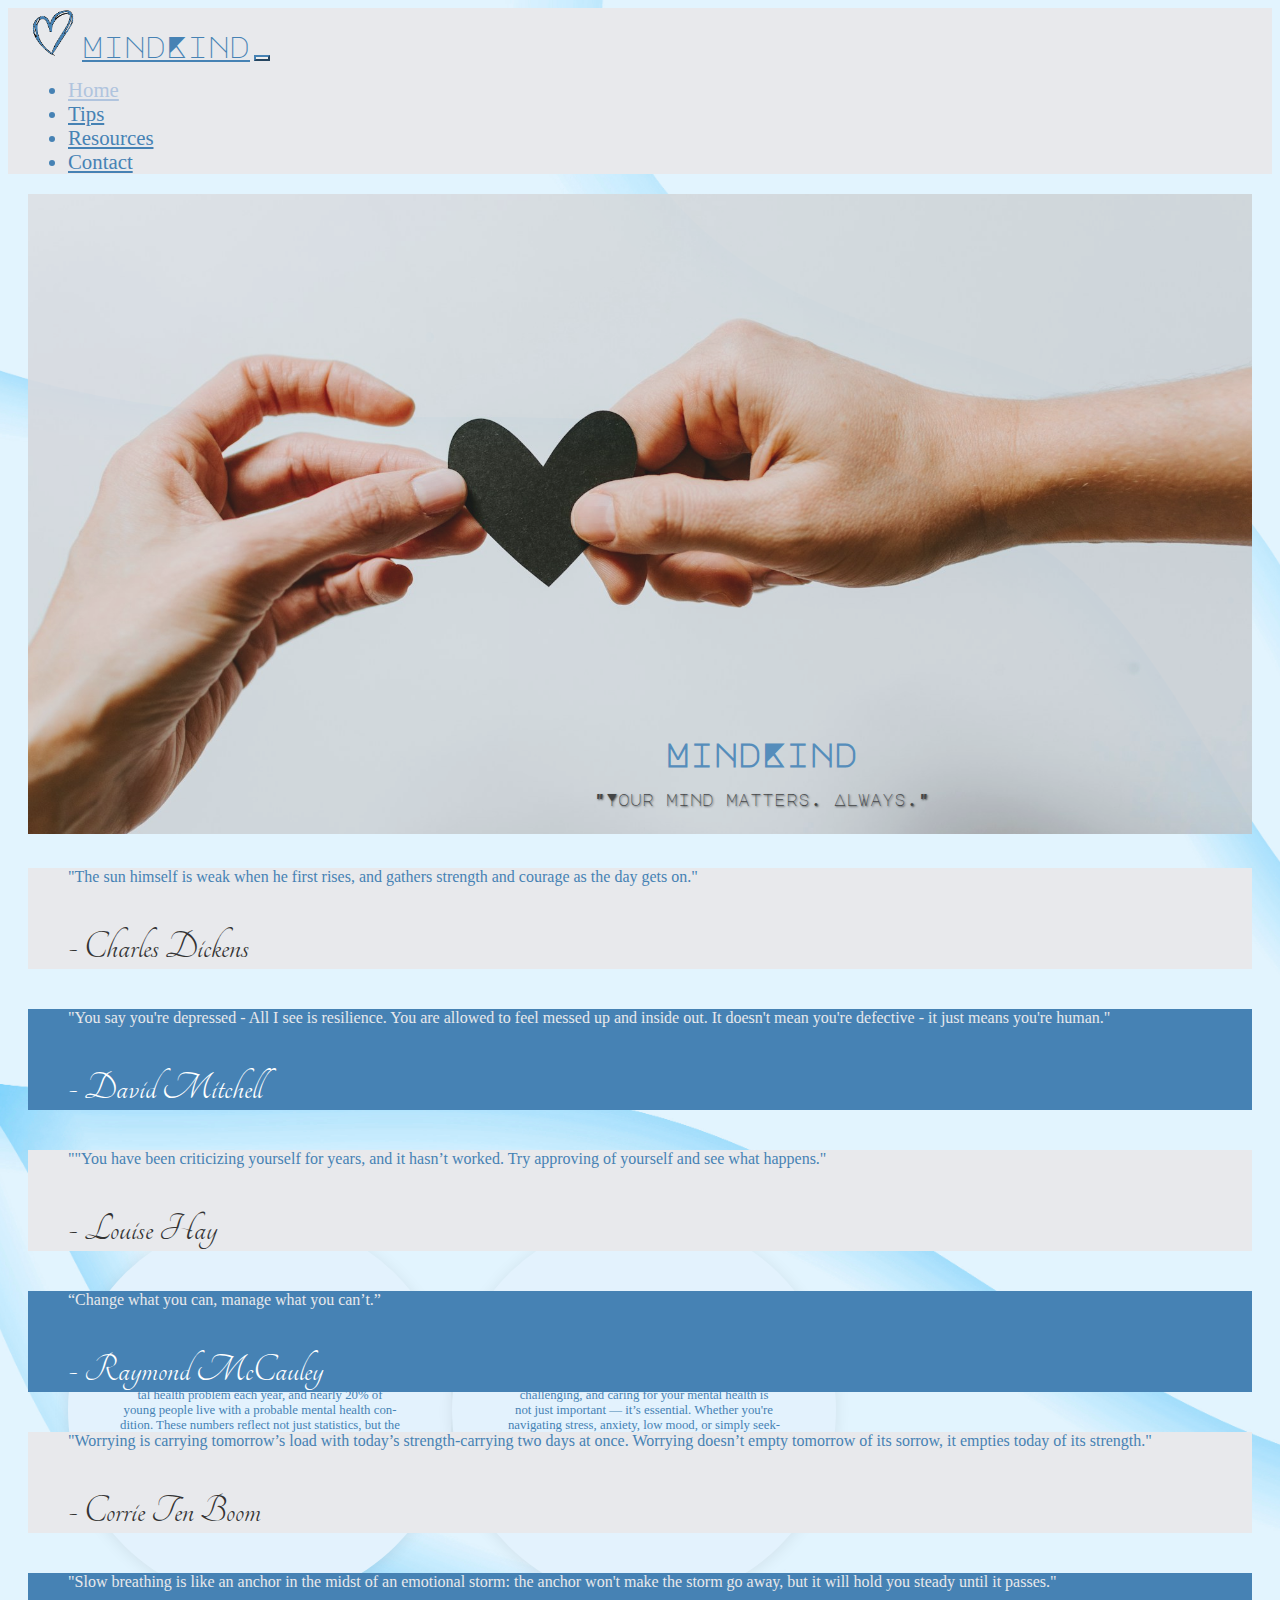
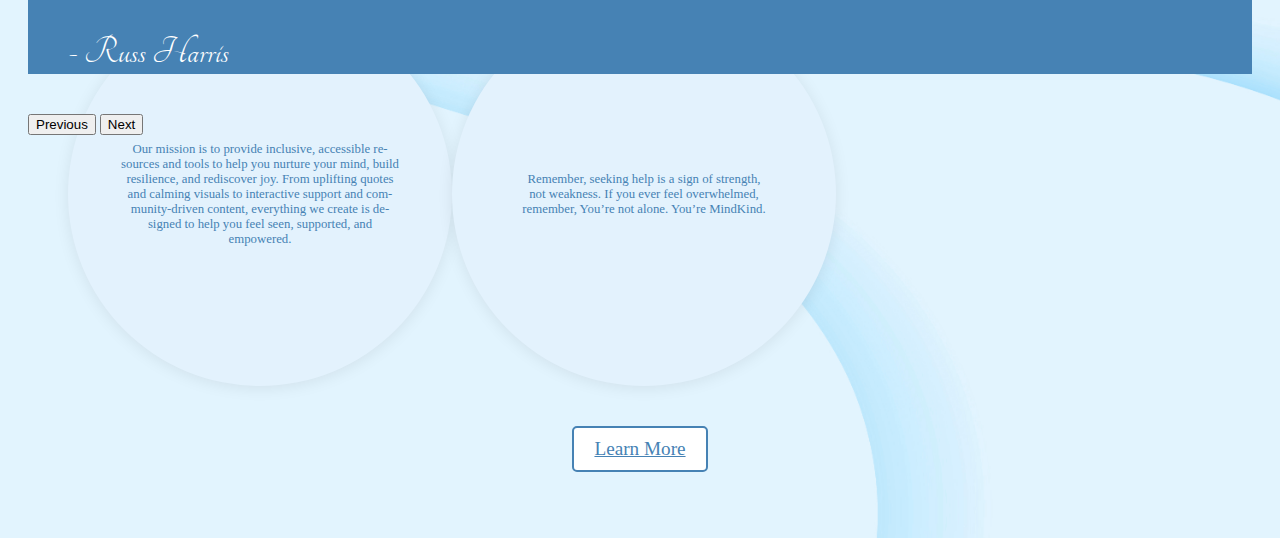
<file: index.html>
<!DOCTYPE html>
<html lang="en">

<head>
    <meta charset="UTF-8">
    <meta name="viewport" content="width=device-width, initial-scale=1.0">
    <meta name="description"
        content="MindKind is a compassionate digital platform created specifically for UK audiences to provide support, clarity, and connection for anyone navigating mental health challenges. Your trusted companion on the journey to mental well-being.">
    <meta name="keywords" content="Mental Health, Well-being, Support, UK, MindKind, Resources, Tips, Contact">
    <meta name="author" content="Richard Duerden">
    <title>MindKind</title>
    <!-- Bootstrap CSS -->
    <link href="https://cdn.jsdelivr.net/npm/bootstrap@5.3.2/dist/css/bootstrap.min.css" rel="stylesheet"
        integrity="sha384-T3c6CoIi6uLrA9TneNEoa7RxnatzjcDSCmG1MXxSR1GAsXEV/Dwwykc2MPK8M2HN" crossorigin="anonymous">

    <!-- Bootstrap Icons -->
    <link rel="stylesheet" href="https://cdn.jsdelivr.net/npm/bootstrap-icons@1.11.0/font/bootstrap-icons.css">

    <link rel="stylesheet" href="assets/styles.css">

    <!-- Favicon -->
    <link rel="apple-touch-icon" sizes="180x180" href="assets/favicon/apple-touch-icon.png">
    <link rel="icon" type="image/png" sizes="32x32" href="assets/favicon/android-chrome-512x512.png">
    <link rel="icon" type="image/png" sizes="16x16" href="/assets/favicon/android-chrome-512x512.png">
    <link rel="manifest" href="/site.webmanifest">

    <link rel="stylesheet" href="https://cdnjs.cloudflare.com/ajax/libs/font-awesome/6.4.0/css/all.min.css">

</head>



<body>
    <!-- Responsive Navbar -->
    <nav class="navbar navbar-expand-lg">
        <div class="container">
            <!-- Brand/Logo -->
            <img src="assets/images/Logo.png" alt="MindKind Logo" width="50" height="50">
            <a class="navbar-brand" href="index.html">MindKind</a>


            <!-- Mobile Toggle Button -->
            <button class="navbar-toggler" type="button" data-bs-toggle="collapse" data-bs-target="#navbarNav"
                aria-controls="navbarNav" aria-expanded="false" aria-label="Toggle navigation">
                <span class="navbar-toggler-icon"></span>
            </button>

            <!-- Navigation Links -->
            <div class="collapse navbar-collapse" id="navbarNav">
                <ul class="navbar-nav ms-auto">
                    <li class="nav-item">
                        <a class="nav-link active" aria-current="page" href="index.html">Home</a>
                    </li>
                    <li class="nav-item">
                        <a class="nav-link" href="about.html">Tips</a>
                    </li>
                    <li class="nav-item">
                        <a class="nav-link" href="resources.html">Resources</a>
                    </li>
                    <li class="nav-item">
                        <a class="nav-link" href="contact.html">Contact</a>
                    </li>
                </ul>
            </div>
        </div>
    </nav>

    <!-- Main Content Area -->
    <!-- Hero Image Section -->
    <section class="hero-image">
        <div class="hero-text">
            <h1 class="display-4">
                MindKind
            </h1>
            <p class="lead">"Your mind matters. Always."</p>
        </div>
    </section>
    <br>
    <div class="quote-container">
        <div id="quote-section" class="carousel slide" data-bs-ride="carousel">
            <div class="carousel-inner">
                <div class="carousel-item active bg-charles">
                    <blockquote class="blockquote text-center">
                        <p class="c-w">"The sun himself is weak when he first rises, and gathers strength and courage as
                            the day gets on."</p>
                        <p class="quote-sign">- Charles Dickens</p>
                    </blockquote>
                </div>
                <div class="carousel-item bg-mitchell">
                    <blockquote class="blockquote text-center">
                        <p class="c-b">"You say you're depressed - All I see is resilience. You are allowed to
                            feel
                            messed up and inside out. It doesn't mean you're defective - it just means you're
                            human."
                        </p>
                        <p class="quote-sign-2">- David Mitchell</p>
                    </blockquote>
                </div>
                <div class="carousel-item bg-charles">
                    <blockquote class="blockquote text-center">
                        <p class="c-w">""You have been criticizing yourself for years, and it hasn’t worked. Try
                            approving of yourself and see what happens."</p>
                        <p class="quote-sign">- Louise Hay</p>
                    </blockquote>
                </div>
                <div class="carousel-item bg-mitchell">
                    <blockquote class="blockquote text-center">
                        <p class="c-b">“Change what you can, manage what you can’t.”
                        </p>
                        <p class="quote-sign-2">- Raymond McCauley</p>
                    </blockquote>
                </div>
                <div class="carousel-item bg-charles">
                    <blockquote class="blockquote text-center">
                        <p class="c-w">"Worrying is carrying tomorrow’s load with today’s strength-carrying two
                            days at
                            once. Worrying doesn’t empty tomorrow of its sorrow, it empties today of its
                            strength."</p>
                        <p class="quote-sign">- Corrie Ten Boom</p>
                    </blockquote>
                </div>
                <div class="carousel-item bg-mitchell">
                    <blockquote class="blockquote text-center">
                        <p class="c-b">"Slow breathing is like an anchor in the midst of an emotional storm: the
                            anchor
                            won't make the storm go away, but it will hold you steady until it passes."
                        </p>
                        <p class="quote-sign-2">- Russ Harris</p>
                    </blockquote>
                </div>
            </div>
            <button class="carousel-control-prev" type="button" data-bs-target="#quote-section" data-bs-slide="prev">
                <span class="carousel-control-prev-icon" aria-hidden="true"></span>
                <span class="visually-hidden">Previous</span>
            </button>
            <button class="carousel-control-next" type="button" data-bs-target="#quote-section" data-bs-slide="next">
                <span class="carousel-control-next-icon" aria-hidden="true"></span>
                <span class="visually-hidden">Next</span>
            </button>
        </div>
    </div>
    <main class="welcome-section">
        <section id="home">
            <div class="container d-flex flex-column align-items-center justify-content-center py-4">
                <div class="row w-100 justify-content-center g-4">
                    <div class="col-12 col-md-6 d-flex justify-content-center">
                        <div class="circle-paragraph">
                            <p class="home-body">
                                Your trusted companion on the journey to mental well-being.
                                In the UK, 1 in 4 adults experience a mental health problem each year, and nearly 20% of
                                young people live with a probable mental health condition. These numbers reflect not
                                just
                                statistics, but the everyday reality of millions — and the urgent need for compassion,
                                connection, and
                                support.
                            </p>
                        </div>
                    </div>
                    <div class="col-12 col-md-6 d-flex justify-content-center">
                        <div class="circle-paragraph">
                            <p class="home-body">
                                At MindKind, we understand that life can be challenging, and caring for your mental
                                health is not just important — it’s essential. Whether you're navigating stress,
                                anxiety, low
                                mood, or simply seeking space to breathe, we're here to walk beside you.
                            </p>
                        </div>
                    </div>
                    <div class="col-12 col-md-6 d-flex justify-content-center">
                        <div class="circle-paragraph">
                            <p class="home-body">
                                Our mission is to provide inclusive, accessible resources and tools to help you nurture
                                your mind, build resilience, and rediscover joy. From uplifting quotes and calming
                                visuals to
                                interactive support and community-driven content, everything we create is designed to
                                help you feel seen,
                                supported, and empowered.
                            </p>
                        </div>
                    </div>
                    <div class="col-12 col-md-6 d-flex justify-content-center">
                        <div class="circle-paragraph">
                            <p class="home-body">
                                Remember, seeking help is a sign of strength, not weakness. If you ever feel
                                overwhelmed, remember, You’re not alone. You’re MindKind.
                            </p>
                        </div>
                    </div>
                </div>
            </div>
            </div>
            </div>
            </div>
        </section>


        <section class="btn-center">
            <a href="about.html" class="btn btn-outline-info" id="enter">Learn More</a>
        </section>
    </main>

    <br>




    <!-- Bootstrap JavaScript Bundle -->
    <script src="https://cdn.jsdelivr.net/npm/bootstrap@5.3.2/dist/js/bootstrap.bundle.min.js"
        integrity="sha384-C6RzsynM9kWDrMNeT87bh95OGNyZPhcTNXj1NW7RuBCsyN/o0jlpcV8Qyq46cDfL"
        crossorigin="anonymous"></script>
</body>

</html>
</file>
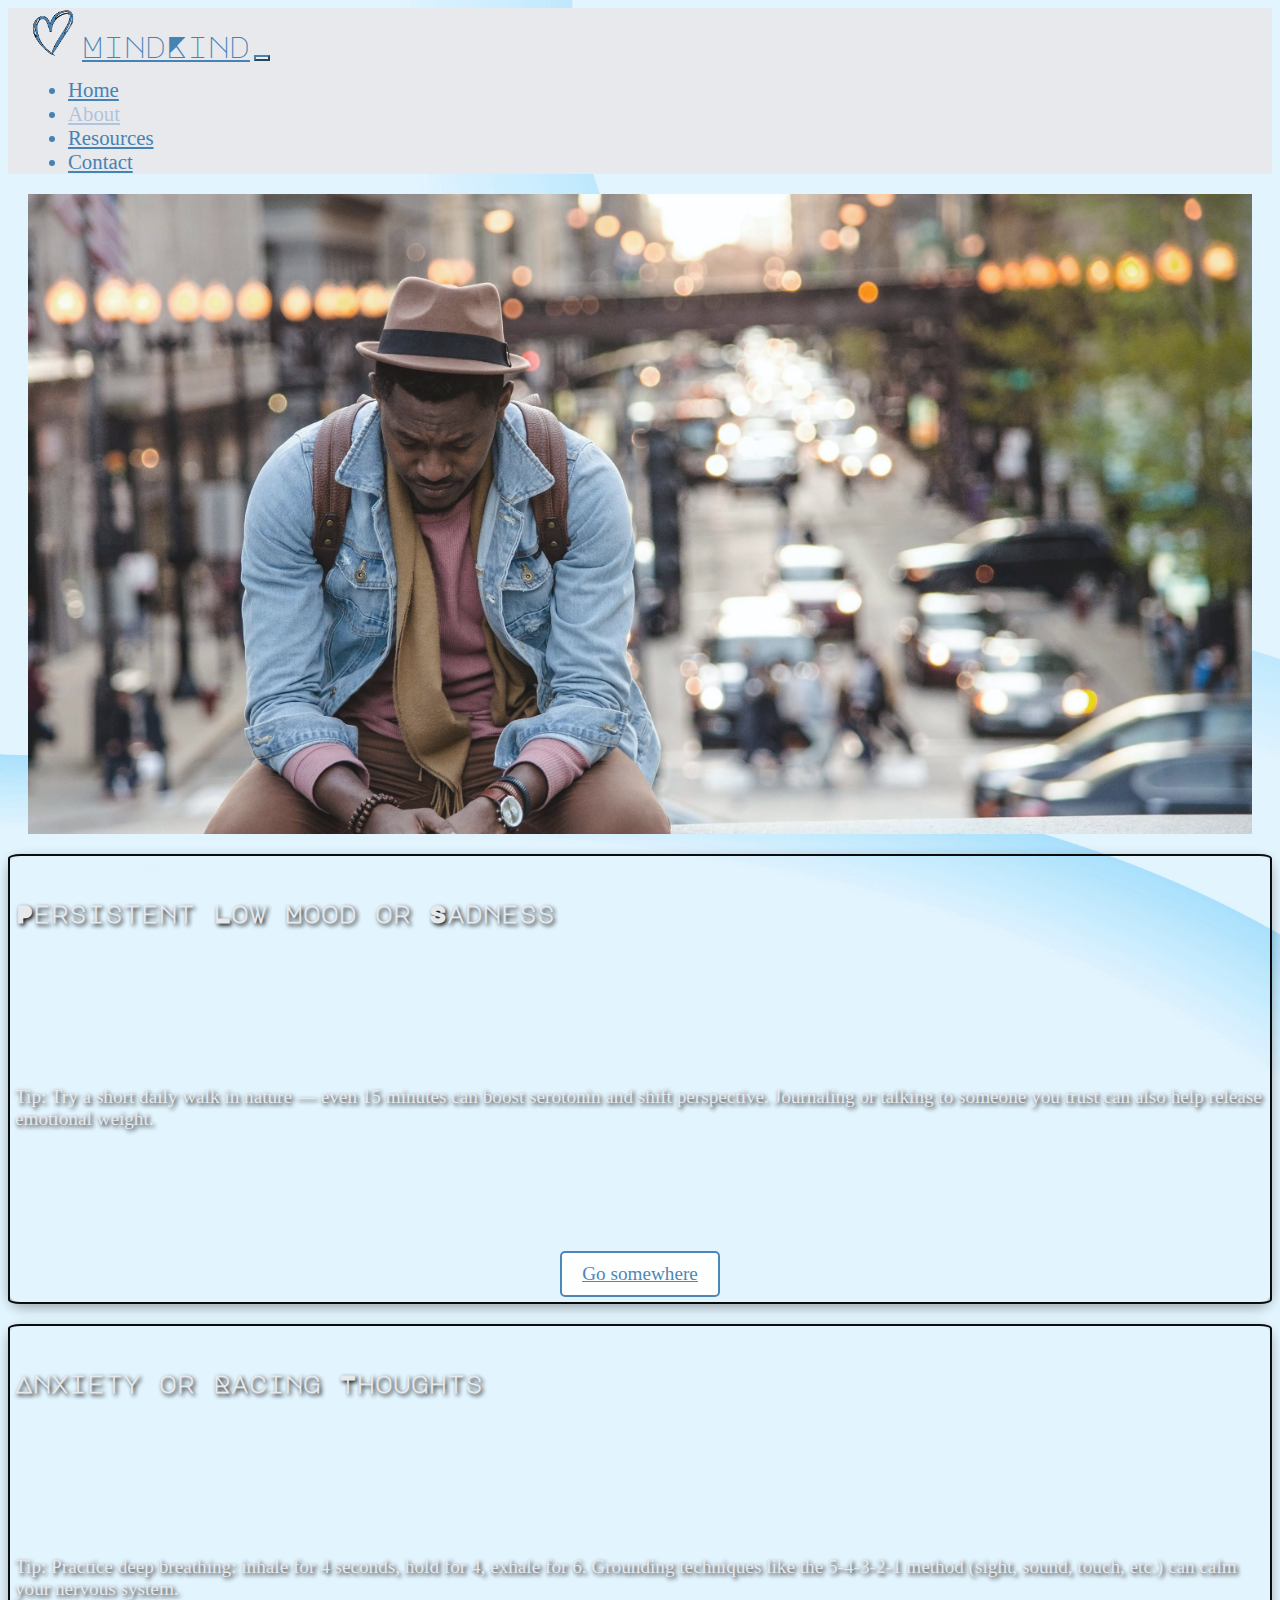
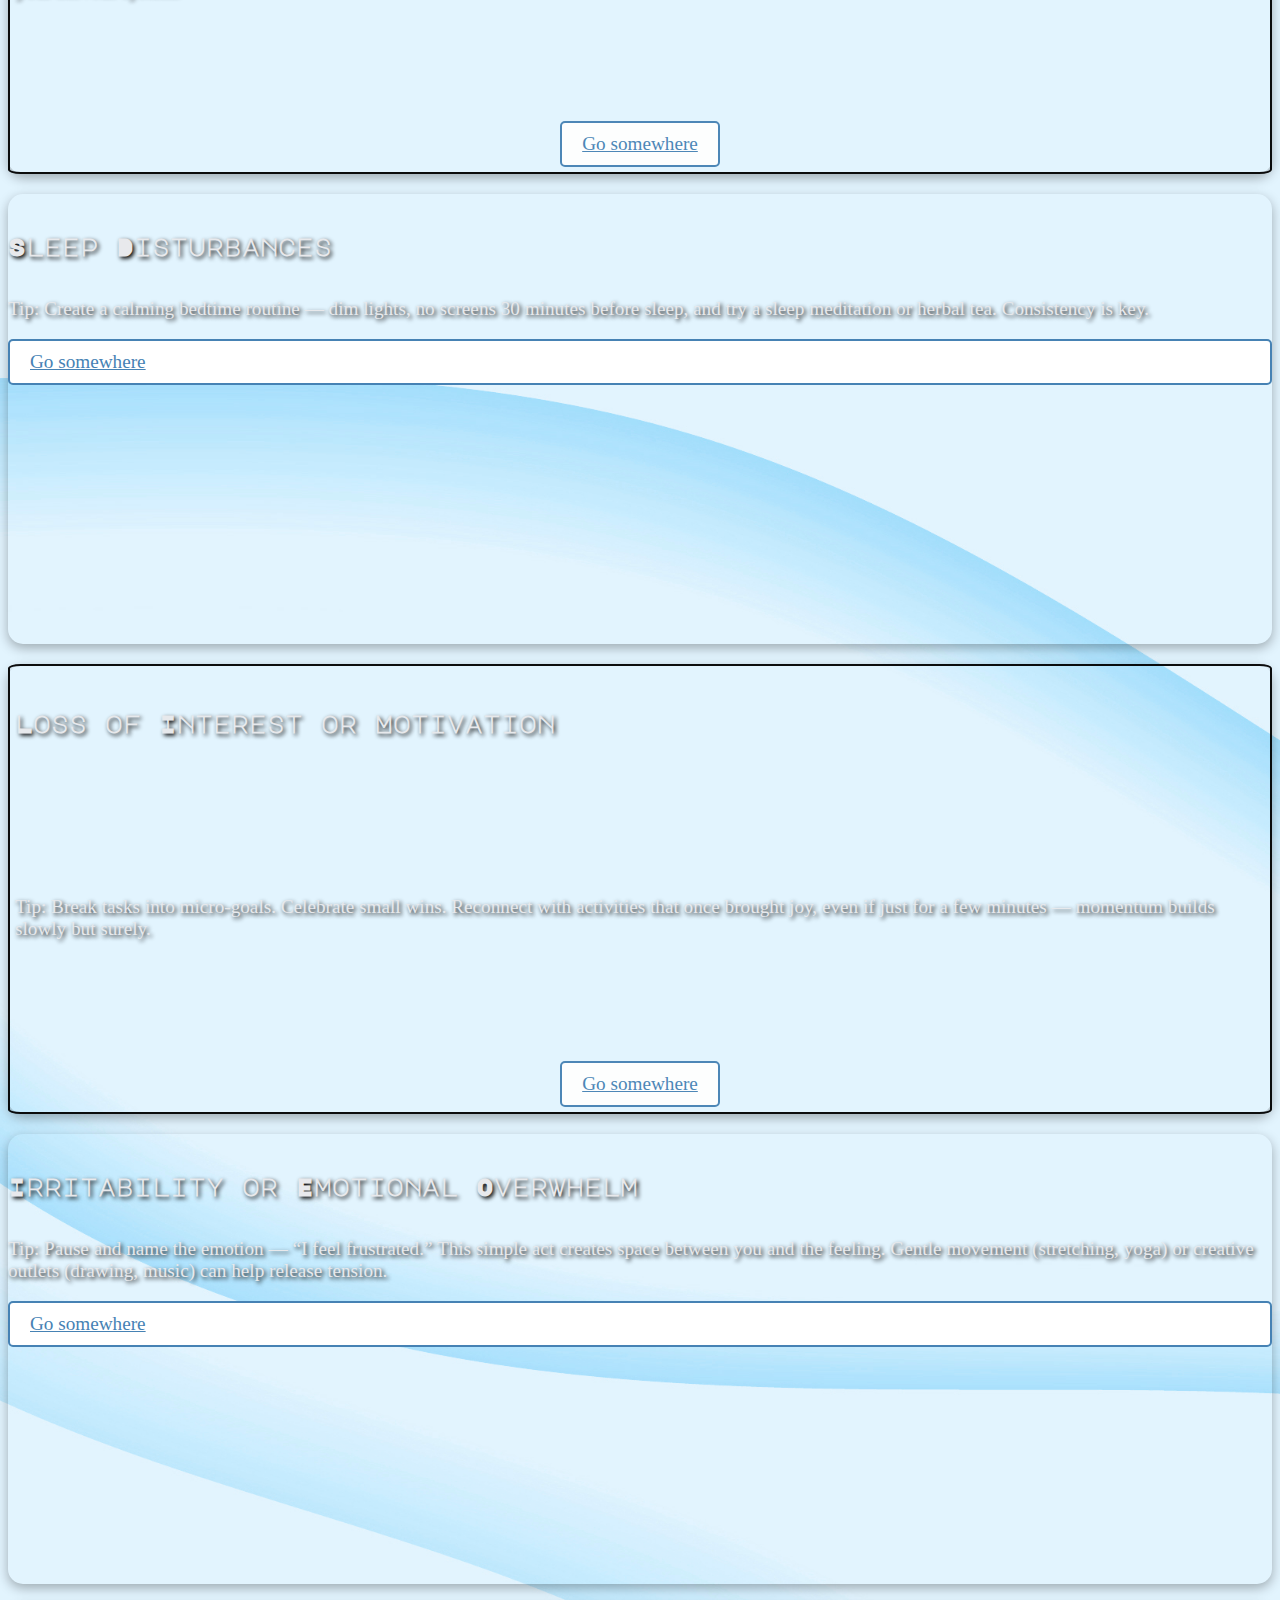
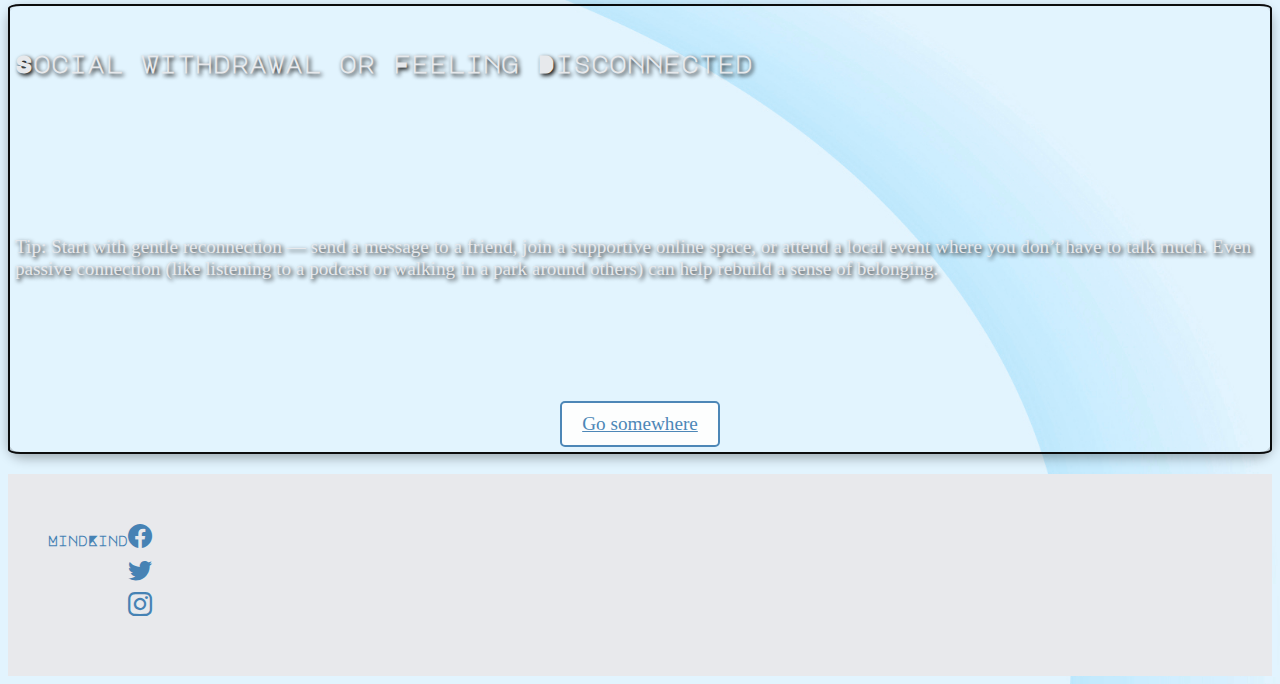
<file: about.html>
<!DOCTYPE html>
<html lang="en">

<head>
    <meta charset="UTF-8">
    <meta name="viewport" content="width=device-width, initial-scale=1.0">
    <title>MindKind</title>
    <!-- Bootstrap CSS -->
    <link href="https://cdn.jsdelivr.net/npm/bootstrap@5.3.2/dist/css/bootstrap.min.css" rel="stylesheet"
        integrity="sha384-T3c6CoIi6uLrA9TneNEoa7RxnatzjcDSCmG1MXxSR1GAsXEV/Dwwykc2MPK8M2HN" crossorigin="anonymous">

    <!-- Bootstrap Icons -->
    <link rel="stylesheet" href="https://cdn.jsdelivr.net/npm/bootstrap-icons@1.11.0/font/bootstrap-icons.css">

    <link rel="stylesheet" href="assets/styles.css">

    <!-- Favicon -->
    <link rel="apple-touch-icon" sizes="180x180" href="assets/favicon/apple-touch-icon.png">
    <link rel="icon" type="image/png" sizes="32x32" href="assets/favicon/android-chrome-512x512.png">
    <link rel="icon" type="image/png" sizes="16x16" href="/assets/favicon/android-chrome-512x512.png">
    <link rel="manifest" href="/site.webmanifest">

</head>



<body>
    <!-- Responsive Navbar -->
    <nav class="navbar navbar-expand-lg">
        <div class="container">
            <!-- Brand/Logo -->
            <img src="assets/images/Logo.png" alt="MindKind Logo" width="50" height="50">
            <a class="navbar-brand" href="index.html" alt="MindKind Logo" alt="MindKind Logo">MindKind</a>
            </a>

            <!-- Mobile Toggle Button -->
            <button class="navbar-toggler" type="button" data-bs-toggle="collapse" data-bs-target="#navbarNav"
                aria-controls="navbarNav" aria-expanded="false" aria-label="Toggle navigation">
                <span class="navbar-toggler-icon"></span>
            </button>

            <!-- Navigation Links -->
            <div class="collapse navbar-collapse" id="navbarNav">
                <ul class="navbar-nav ms-auto">
                    <li class="nav-item">
                        <a class="nav-link" href="index.html">Home</a>
                    </li>
                    <li class="nav-item">
                        <a class="nav-link  active" aria-current="page" href="about.html">About</a>
                    </li>
                    <li class="nav-item">
                        <a class="nav-link" href="resources.html">Resources</a>
                    </li>
                    <li class="nav-item">
                        <a class="nav-link" href="#">Contact</a>
                    </li>
                </ul>
            </div>
        </div>
    </nav>

    <!-- Main Content Area -->
    <!-- Hero Image Section -->
    <section class="hero-about">



    </section>

    <main>

        <section>
            <div class="row1">
                <div class="col-lg-6 col-md-6 col-sm-12 mb-3 mb-sm-0">
                    <div class="card-sad">
                        <div class="card-body">
                            <h5 class="card-title">Persistent Low Mood or Sadness</h5>
                            <p class="card-text">Tip: Try a short daily walk in nature — even 15 minutes can boost
                                serotonin and shift perspective. Journaling or talking to someone you trust can also
                                help release emotional weight.
                            </p>
                            <a href="#" class="btn btn-primary" id="enter">Go somewhere</a>
                        </div>
                    </div>
                </div>
                <div class="col-lg-6 col-md-6 col-sm-12">
                    <div class="card-anxiety">
                        <div class="card-body">
                            <h5 class="card-title">Anxiety or Racing Thoughts</h5>
                            <p class="card-text">Tip: Practice deep breathing: inhale for 4 seconds, hold for 4, exhale
                                for 6. Grounding techniques like the 5-4-3-2-1 method (sight, sound, touch, etc.) can
                                calm your nervous system.
                            </p>
                            <a href="resources.html" class="btn btn-primary" id="enter">Go somewhere</a>
                        </div>
                    </div>
                </div>
            </div>
            <div class="row2">
                <div class="col-lg-6 col-md-6 col-sm-12 mb-3 mb-sm-0">
                    <div class="card-sad">
                        <div class="card-sleep">
                            <h5 class="card-title">Sleep Disturbances</h5>
                            <p class="card-text">Tip: Create a calming bedtime routine — dim lights, no screens 30
                                minutes before sleep, and try a sleep meditation or herbal tea. Consistency is key.
                            </p>
                            <a href="#" class="btn btn-primary" id="enter">Go somewhere</a>
                        </div>
                    </div>
                </div>
                <div class="col-lg-6 col-md-6 col-sm-12">
                    <div class="card-interest">
                        <div class="card-body">
                            <h5 class="card-title">Loss of Interest or Motivation</h5>
                            <p class="card-text">Tip: Break tasks into micro-goals. Celebrate small wins. Reconnect with
                                activities that once brought joy, even if just for a few minutes — momentum builds
                                slowly but surely.
                            </p>
                            <a href="resources.html" class="btn btn-primary" id="enter">Go somewhere</a>
                        </div>
                    </div>
                </div>
            </div>
            <div class="row3">
                <div class="col-lg-6 col-md-6 col-sm-12 mb-3 mb-sm-0">
                    <div class="card-sad">
                        <div class="card-emotional  ">
                            <h5 class="card-title">Irritability or Emotional Overwhelm</h5>
                            <p class="card-text">Tip: Pause and name the emotion — “I feel frustrated.” This simple act
                                creates space between you and the feeling. Gentle movement (stretching, yoga) or
                                creative outlets (drawing, music) can help release tension.
                            </p>
                            <a href="#" class="btn btn-primary" id="enter">Go somewhere</a>
                        </div>
                    </div>
                </div>
                <div class="col-lg-6 col-md-6 col-sm-12">
                    <div class="card-disconnect">
                        <div class="card-body">
                            <h5 class="card-title">Social Withdrawal or Feeling Disconnected</h5>
                            <p class="card-text">Tip: Start with gentle reconnection — send a message to a friend, join
                                a supportive online space, or attend a local event where you don’t have to talk much.
                                Even passive connection (like listening to a podcast or walking in a park around others)
                                can help rebuild a sense of belonging.
                            </p>
                            <a href="resources.html" class="btn btn-primary" id="enter">Go somewhere</a>
                        </div>
                    </div>
                </div>
            </div>

        </section>



    </main>


    <!-- Footer -->
    <footer class="text-center text-lg-start mt-5">
        <div class="container">
            <div class="row">
                <div class="col-lg-12 col-md-12 mb-4 mb-md-0">
                    <h5 class="text-uppercase">MindKind</h5>
                </div>

                <div class="social col-lg-12 col-md-12 mb-4 mb-md-0">
                    <a href="https://www.facebook.com/" target="_blank" class="me-2 text-dark"><i class="bi bi-facebook"
                            style="color: #4682b4;"></i></a>
                    <a href="https://www.twitter.com/" target="_blank" class="me-2 text-dark"><i class="bi bi-twitter"
                            style="color: #4682b4;"></i></a>
                    <a href="https://www.instagram.com/" target="_blank" class="me-2 text-dark"><i
                            class="bi bi-instagram" style="color: #4682b4;"></i></a>
                </div>
            </div>
        </div>

    </footer>

    <!-- Bootstrap JavaScript Bundle -->
    <script src="https://cdn.jsdelivr.net/npm/bootstrap@5.3.2/dist/js/bootstrap.bundle.min.js"
        integrity="sha384-C6RzsynM9kWDrMNeT87bh95OGNyZPhcTNXj1NW7RuBCsyN/o0jlpcV8Qyq46cDfL"
        crossorigin="anonymous"></script>
</body>

</html>
</file>
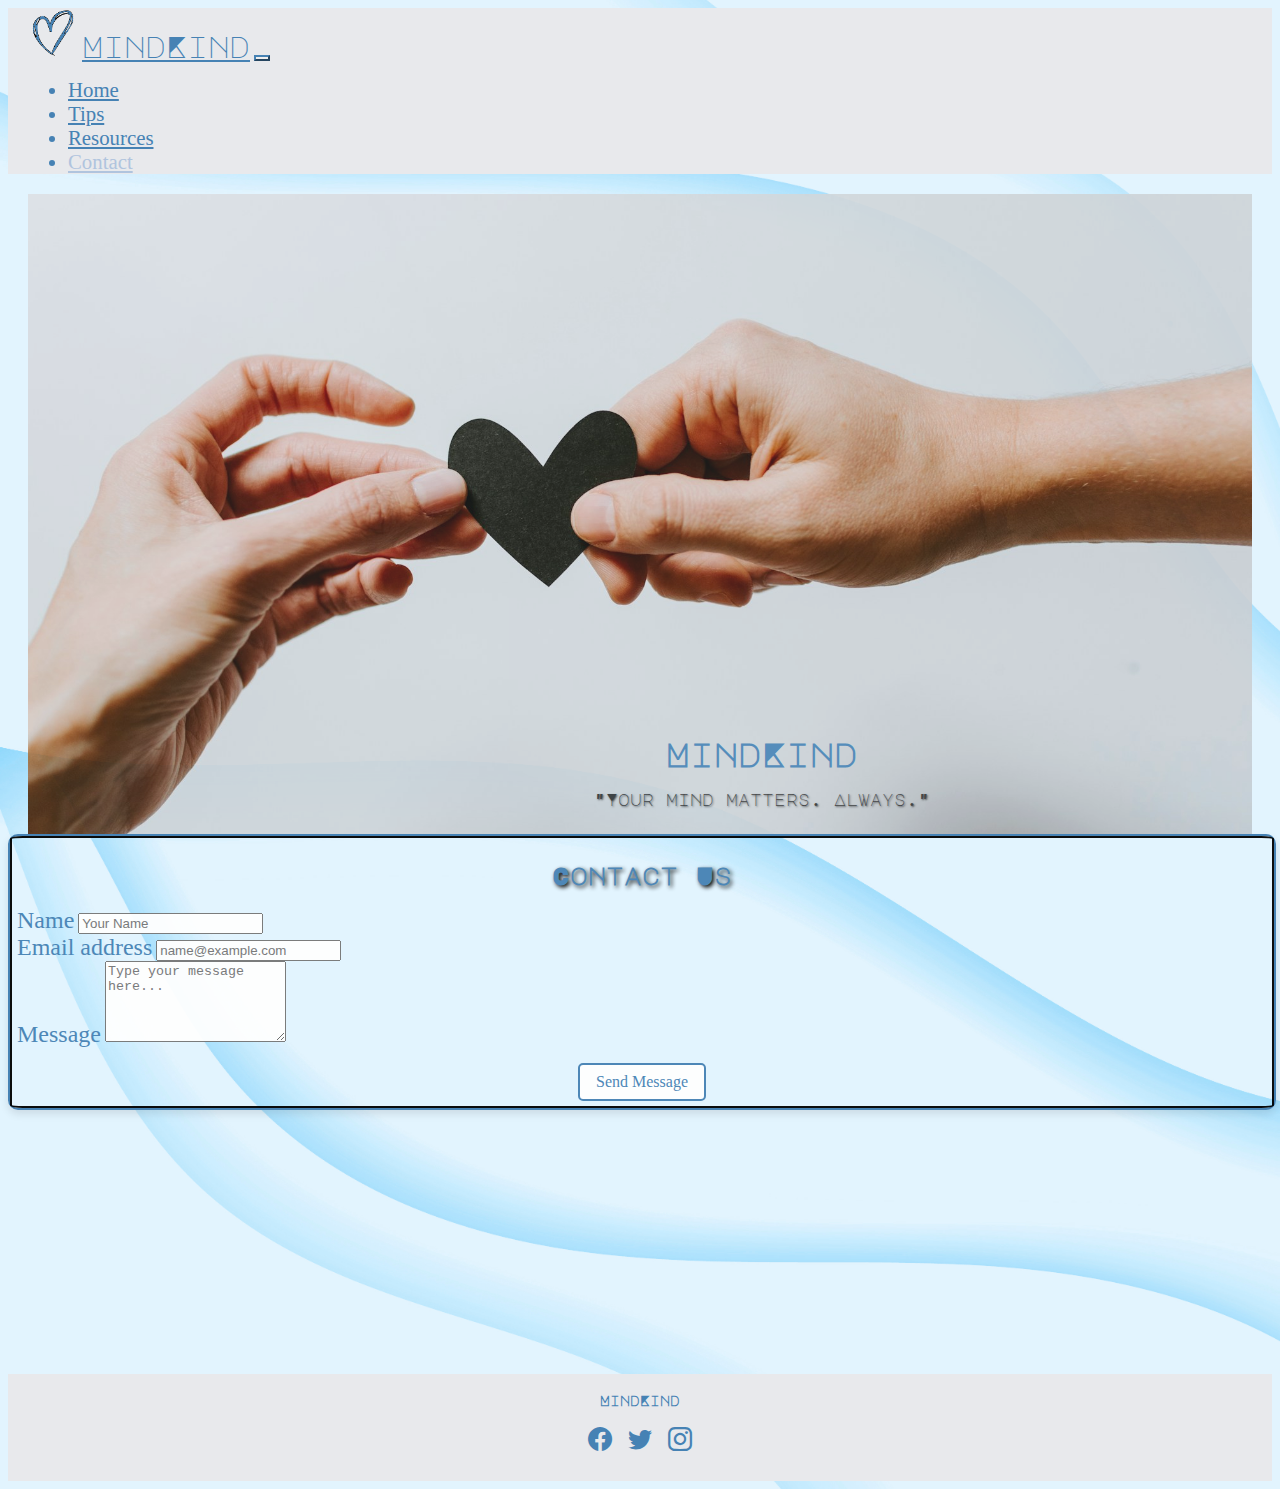
<file: contact.html>
<!DOCTYPE html>
<html lang="en">

<head>
    <meta charset="UTF-8">
    <meta name="viewport" content="width=device-width, initial-scale=1.0">
    <title>MindKind</title>
    <!-- Bootstrap CSS -->
    <link href="https://cdn.jsdelivr.net/npm/bootstrap@5.3.2/dist/css/bootstrap.min.css" rel="stylesheet"
        integrity="sha384-T3c6CoIi6uLrA9TneNEoa7RxnatzjcDSCmG1MXxSR1GAsXEV/Dwwykc2MPK8M2HN" crossorigin="anonymous">

    <!-- Bootstrap Icons -->
    <link rel="stylesheet" href="https://cdn.jsdelivr.net/npm/bootstrap-icons@1.11.0/font/bootstrap-icons.css">

    <link rel="stylesheet" href="assets/styles.css">

    <!-- Favicon -->
    <link rel="apple-touch-icon" sizes="180x180" href="assets/favicon/apple-touch-icon.png">
    <link rel="icon" type="image/png" sizes="32x32" href="assets/favicon/android-chrome-512x512.png">
    <link rel="icon" type="image/png" sizes="16x16" href="/assets/favicon/android-chrome-512x512.png">
    <link rel="manifest" href="/site.webmanifest">

    <link rel="stylesheet" href="https://cdnjs.cloudflare.com/ajax/libs/font-awesome/6.4.0/css/all.min.css">

</head>



<body>
    <!-- Responsive Navbar -->
    <nav class="navbar navbar-expand-lg">
        <div class="container">
            <!-- Brand/Logo -->
            <img src="assets/images/Logo.png" alt="MindKind Logo" width="50" height="50">
            <a class="navbar-brand" href="index.html">MindKind</a>

            <!-- Mobile Toggle Button -->
            <button class="navbar-toggler" type="button" data-bs-toggle="collapse" data-bs-target="#navbarNav"
                aria-controls="navbarNav" aria-expanded="false" aria-label="Toggle navigation">
                <span class="navbar-toggler-icon"></span>
            </button>

            <!-- Navigation Links -->
            <div class="collapse navbar-collapse" id="navbarNav">
                <ul class="navbar-nav ms-auto">
                    <li class="nav-item">
                        <a class="nav-link" href="index.html">Home</a>
                    </li>
                    <li class="nav-item">
                        <a class="nav-link" href="about.html">Tips</a>
                    </li>
                    <li class="nav-item">
                        <a class="nav-link" href="resources.html">Resources</a>
                    </li>
                    <li class="nav-item">
                        <a class="nav-link active" aria-current="page" href="contact.html">Contact</a>
                    </li>
                </ul>
            </div>
        </div>
    </nav>

    <!-- Main Content Area -->
    <!-- Hero Image Section -->
    <section class="hero-image">
        <div class="hero-text">
            <h1 class="display-4">
                MindKind
            </h1>
            <p class="lead">"Your mind matters. Always."</p>
        </div>
    </section>

    <main class="container d-flex justify-content-center align-items-center" style="min-height: 60vh;">
        <div class="col-md-6">
            <div class="card shadow-sm">
                <div class="card-body">
                    <h2 class="card-title text-center mb-4" id="form-h2">Contact Us</h2>
                    <form action="help.html" method="GET">
                        <div class="mb-3">
                            <label for="name" class="form-label">Name</label>
                            <input type="text" class="form-control" id="name" name="name" placeholder="Your Name"
                                required>
                        </div>
                        <div class="mb-3">
                            <label for="email" class="form-label">Email address</label>
                            <input type="email" class="form-control" id="email" name="email"
                                placeholder="name@example.com" required>
                        </div>
                        <div class="mb-3">
                            <label for="message" class="form-label">Message</label>
                            <textarea class="form-control" id="message" name="message" rows="5"
                                placeholder="Type your message here..." required></textarea>
                        </div>
                        <div class="d-grid">
                            <button type="submit" class="btn btn-primary">Send Message</button>
                        </div>
                    </form>
                </div>
            </div>
        </div>
    </main>

    <!-- Footer -->

    <footer class="footer">

        <h5 class="text-uppercase">MindKind</h5>

        <div class="social">
            <div class="icon-container">
                <a href="https://www.facebook.com/" target="_blank" class="me-2 text-dark"><i class="bi bi-facebook"
                        style="color: #4682b4;"></i></a>
                <a href="https://www.twitter.com/" target="_blank" class="me-2 text-dark"><i class="bi bi-twitter"
                        style="color: #4682b4;"></i></a>
                <a href="https://www.instagram.com/" target="_blank" class="me-2 text-dark"><i class="bi bi-instagram"
                        style="color: #4682b4;"></i></a>
            </div>
        </div>


    </footer>






    <!-- Bootstrap JavaScript Bundle -->
    <script src="https://cdn.jsdelivr.net/npm/bootstrap@5.3.2/dist/js/bootstrap.bundle.min.js"
        integrity="sha384-C6RzsynM9kWDrMNeT87bh95OGNyZPhcTNXj1NW7RuBCsyN/o0jlpcV8Qyq46cDfL"
        crossorigin="anonymous"></script>

    <!-- AI Test Bot-->

    <script src='https://www.noupe.com/embed/01999fbb8cd470c0abf18c217c15e0322b95.js'></script>
</body>

</html>
</file>
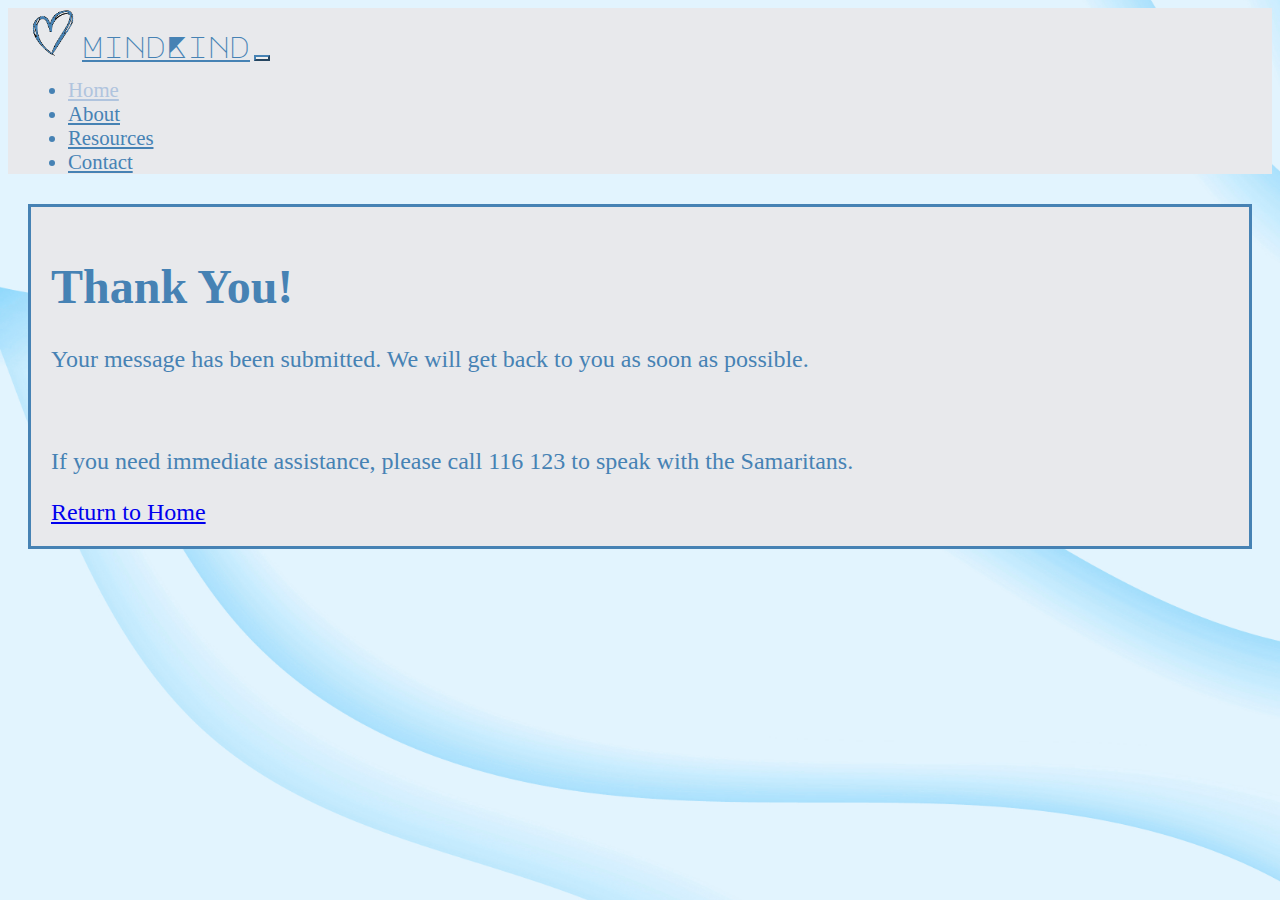
<file: help.html>
<!DOCTYPE html>
<html lang="en">

<head>
    <meta charset="UTF-8">
    <meta name="viewport" content="width=device-width, initial-scale=1.0">
    <title>MindKind</title>
    <!-- Bootstrap CSS -->
    <link href="https://cdn.jsdelivr.net/npm/bootstrap@5.3.2/dist/css/bootstrap.min.css" rel="stylesheet"
        integrity="sha384-T3c6CoIi6uLrA9TneNEoa7RxnatzjcDSCmG1MXxSR1GAsXEV/Dwwykc2MPK8M2HN" crossorigin="anonymous">

    <!-- Bootstrap Icons -->
    <link rel="stylesheet" href="https://cdn.jsdelivr.net/npm/bootstrap-icons@1.11.0/font/bootstrap-icons.css">

    <link rel="stylesheet" href="assets/styles.css">

    <!-- Favicon -->
    <link rel="apple-touch-icon" sizes="180x180" href="assets/favicon/apple-touch-icon.png">
    <link rel="icon" type="image/png" sizes="32x32" href="assets/favicon/android-chrome-512x512.png">
    <link rel="icon" type="image/png" sizes="16x16" href="/assets/favicon/android-chrome-512x512.png">
    <link rel="manifest" href="/site.webmanifest">

    <link rel="stylesheet" href="https://cdnjs.cloudflare.com/ajax/libs/font-awesome/6.4.0/css/all.min.css">

</head>



<body>
    <!-- Responsive Navbar -->
    <nav class="navbar navbar-expand-lg">
        <div class="container">
            <!-- Brand/Logo -->
            <img src="assets/images/Logo.png" alt="MindKind Logo" width="50" height="50">
            <a class="navbar-brand" href="index.html" alt="MindKind Logo" alt="MindKind Logo">MindKind</a>
            </a>

            <!-- Mobile Toggle Button -->
            <button class="navbar-toggler" type="button" data-bs-toggle="collapse" data-bs-target="#navbarNav"
                aria-controls="navbarNav" aria-expanded="false" aria-label="Toggle navigation">
                <span class="navbar-toggler-icon"></span>
            </button>

            <!-- Navigation Links -->
            <div class="collapse navbar-collapse" id="navbarNav">
                <ul class="navbar-nav ms-auto">
                    <li class="nav-item">
                        <a class="nav-link active" aria-current="page" href="index.html">Home</a>
                    </li>
                    <li class="nav-item">
                        <a class="nav-link" href="about.html">About</a>
                    </li>
                    <li class="nav-item">
                        <a class="nav-link" href="resources.html">Resources</a>
                    </li>
                    <li class="nav-item">
                        <a class="nav-link" href="contact.html">Contact</a>
                    </li>
                </ul>
            </div>
        </div>
    </nav>

    <!-- Main Content Area -->

    <main class="container my-5">
        <div class="container" id="help">
            <!-- Thank You Message -->
            <section class="my-5 text-center contact-section">
                <h1>Thank You!</h1>
                <p>Your message has been submitted. We will get back to you as soon as possible.</p>
                <br>
                <p>If you need immediate assistance, please call 116 123 to speak with the Samaritans.</p>
                <a href="index.html" class="btn btn-outline-primary">Return to Home</a>
            </section>
        </div>
    </main>





    <!-- Bootstrap JavaScript Bundle -->
    <script src="https://cdn.jsdelivr.net/npm/bootstrap@5.3.2/dist/js/bootstrap.bundle.min.js"
        integrity="sha384-C6RzsynM9kWDrMNeT87bh95OGNyZPhcTNXj1NW7RuBCsyN/o0jlpcV8Qyq46cDfL"
        crossorigin="anonymous"></script>
</body>

</html>
</file>
<file: assets/styles.css>
/** Font Import for Major Mono Display **/
@import url("https://fonts.googleapis.com/css2?family=Caveat+Brush&family=Major+Mono+Display&family=Permanent+Marker&family=Tangerine:wght@400;700&display=swap");

:root {
    --heading-color: #4682b4;
    --text-color: #b0c4de;
    --sub-heading-color: #333333;
    --background-color: #e8e9ec;
}

body {
    background: url("../assets/images/background.jpg") center center/cover
        no-repeat;
}

main {
    flex: 1;
}

.navbar {
    background-color: #e8e9ec;
    /* Add padding to match hero image margins */
    padding-left: 20px;
    padding-right: 20px;
}

.navbar .container {
    /* Remove Bootstrap's automatic centering to align with hero image */
    max-width: none;
    padding-left: 0;
    padding-right: 0;
}

.navbar-brand {
    font-family: "Major Mono Display", monospace;
    font-size: 1.8rem;
    color: var(--heading-color);
}

/* Fix navbar toggle button for light background */
.navbar-toggler {
    border-color: var(--heading-color);
}

/* Style navigation links */
.nav-link {
    color: var(--heading-color);
    font-weight: 500;
    transition: color 0.3s ease;
}

.nav-link:hover,
.nav-link.active {
    color: var(--text-color);
}

.navbar li {
    font-family: "permanent marker", cursive;
    font-size: 1.3rem;
    color: var(--heading-color);
}

.hero-image {
    background: url("images/hero-image-2.jpg") no-repeat center center/cover;
    position: relative;
    height: 600px;
    padding: 20px;
    margin: 20px;
    margin-right: 20px;
    margin-bottom: 0;
    opacity: 90%;
}

.hero-services {
    background: url("images/health-services.jpg") no-repeat center center/cover;
    position: relative;
    height: 600px;
    padding: 20px;
    margin: 20px;
    margin-right: 20px;
    opacity: 90;
}

.hero-about {
    background: url("images/about-image.jpg") no-repeat center center/cover;
    position: relative;
    height: 600px;
    padding: 20px;
    margin: 20px;
    margin-right: 20px;
    opacity: 90%;
}

.hero-text {
    position: absolute;
    top: 90%; /* Aligns the text to the bottom of the Hero Image */
    left: 60%;
    transform: translate(-50%, -50%);
    color: var(--heading-color);
    font-family: "Major Mono Display", monospace;
    text-align: center;
}

.lead {
    font-family: "Major Mono Display", monospace;
    color: var(--sub-heading-color);
    text-shadow: 1px 1px 2px rgba(0, 0, 0, 0.7); /* Added text shadow for better readability */
}

/* Carousel Section Styling */
.quote-container {
    position: relative;
    width: auto;
    margin: 20px;
    margin-top: 0;
    margin-bottom: 0;
    height: 300px;
    margin-right: 20px; /* matches hero image's right margin */
}
.c-w {
    color: var(--heading-color);
    font-family: "Permanent Marker", cursive;
}

.c-b {
    color: var(--background-color);
}

.bg-charles {
    background-color: var(--background-color);
    color: var(--heading-color);
    font-family: "Permanent Marker", cursive;
}

.bg-mitchell {
    background-color: var(--heading-color);
    color: var(--background-color);
    font-family: "Permanent Marker", cursive;
}

.quote-sign {
    color: var(--sub-heading-color);
    font-family: "Tangerine", cursive;
    font-size: 2.5rem;
}

.quote-sign-2 {
    color: white;
    font-family: "Tangerine", cursive;
    font-size: 2.5rem;
}

.welcome-section {
    margin: 20px;
    margin-top: 30px;
    margin-right: 20px; /* Match hero image and quote container alignment */
}

.home-body {
    font-family: "Permanent Marker", cursive;
    font-size: 0.8rem;
    color: var(--heading-color);
    text-align: center;
    display: flex;
    align-items: center;
    justify-content: center;
    text-wrap: balance;
    padding: 20px;
    width: 100%;
    height: 100%;
    overflow-wrap: break-word;
    word-break: break-word;
    hyphens: auto;
}

.btn-center {
    display: flex;
    justify-content: center;
    align-items: center;
    margin-top: 20px;
    margin-bottom: 40px;
}

.btn-center button,
.btn-center #enter {
    width: auto;
    display: inline-block;
}

#enter {
    background-color: white;
    color: var(--heading-color);
    font-family: "Permanent Marker", cursive;
    font-size: 1.2rem;
    border: 2px solid var(--heading-color);
    border-radius: 5px;
    padding: 10px 20px;
    cursor: pointer;
    transition: background-color 0.3s ease, color 0.3s ease;
    display: block;
    margin-left: auto;
    margin-right: auto;
}

#enter:hover {
    background-color: var(--heading-color);
    color: white;
}

/* Universal card button styling */
.card-btn,
.card .btn {
    background-color: white;
    color: var(--heading-color);
    font-family: "Permanent Marker", cursive;
    font-size: 1rem;
    border: 2px solid var(--heading-color);
    border-radius: 5px;
    padding: 8px 16px;
    cursor: pointer;
    transition: background-color 0.3s ease, color 0.3s ease;
    text-decoration: none;
    display: block;
    width: fit-content;
    margin: 15px auto 0 auto; /* Center the button with top margin */
}

.card-btn:hover,
.card .btn:hover {
    background-color: var(--heading-color);
    color: white;
    text-decoration: none;
}

.row {
    margin: 20px;
    padding: 20px;
}

.card-body {
    opacity: 95%;
    border-radius: 1%;
    border: 2px solid black;
    padding: 5px;
}

.card-title {
    color: var(--background-color);
    font-family: "Major Mono Display", monospace;
    font-size: 1.5rem;
    font-weight: bolder;
    text-shadow: 2px 2px 4px black;
}

.card-text {
    color: var(--background-color);
    text-shadow: 2px 2px 4px black;
    font-family: "Permanent Marker", cursive;
    font-size: 1.2rem;
}

.card-low-mood {
    color: white;
    font-family: "Caveat", cursive;
    text-shadow: 2px 2px 4px black;
}

#card1 {
    background: url(../assets/images/loss-bg.jpg) no-repeat center center/cover;
}

#card2 {
    background: url(../assets/images/anxiety-bg.jpg) no-repeat center
        center/cover;
}

#card3 {
    background: url(../assets/images/low-bg.jpg) no-repeat center center/cover;
}

#card4 {
    background: url(../assets/images/sad-bg.jpg) no-repeat center center/cover;
}

#card5 {
    background: url(../assets/images/irit-bg.jpg) no-repeat center center/cover;
}

#card6 {
    background: url(../assets/images/withdraw-bg.jpg) no-repeat center
        center/cover;
}

/* About Page Card Responsiveness */
.card-sad,
.card-anxiety,
.card-interest,
.card-disconnect {
    height: 100%; /* Ensure equal height cards in same row */
    min-height: 450px; /* Minimum height to maintain consistency */
    display: flex;
    flex-direction: column;
    border-radius: 15px;
    box-shadow: 0 4px 12px rgba(0, 0, 0, 0.3);
    transition: transform 0.3s ease, box-shadow 0.3s ease;
    margin-bottom: 20px;
}

.card-sad:hover,
.card-anxiety:hover,
.card-interest:hover,
.card-disconnect:hover {
    transform: translateY(-5px);
    box-shadow: 0 8px 20px rgba(0, 0, 0, 0.4);
}

/* Ensure card bodies fill available space */
.card-sad .card-body,
.card-anxiety .card-body,
.card-interest .card-body,
.card-disconnect .card-body {
    flex: 1;
    display: flex;
    flex-direction: column;
    justify-content: space-between;
    min-height: 100%;
}

/* Ensure equal height rows */
.row {
    display: flex;
    flex-wrap: wrap;
}

.row > [class*="col-"] {
    display: flex;
    flex-direction: column;
}

.hidden {
    display: none;
}

#infos {
    color: var(--background-color);
    font-weight: bolder;
    font-family: "caveat", cursive;
    background-color: var(--heading-color);
}

#infos1 {
    color: var(--background-color);
    font-weight: bolder;
    font-family: "caveat", cursive;
    background-color: var(--heading-color);
}

#infos2 {
    color: var(--background-color);
    font-weight: bolder;
    font-family: "caveat", cursive;
    background-color: var(--heading-color);
}

#infos3 {
    color: var(--background-color);
    font-weight: bolder;
    font-family: "caveat", cursive;
    background-color: var(--heading-color);
}

#infos4 {
    color: var(--background-color);
    font-weight: bolder;
    font-family: "caveat", cursive;
    background-color: var(--heading-color);
}

#infos5 {
    color: var(--background-color);
    font-weight: bolder;
    font-family: "caveat", cursive;
    background-color: var(--heading-color);
}

#infos6 {
    color: var(--background-color);
    font-weight: bolder;
    font-family: "caveat", cursive;
    background-color: var(--heading-color);
}

#infos7 {
    color: var(--background-color);
    font-weight: bolder;
    font-family: "caveat", cursive;
    background-color: var(--heading-color);
}

#infos8 {
    color: var(--background-color);
    font-weight: bolder;
    font-family: "caveat", cursive;
    background-color: var(--heading-color);
}

.cta {
    font-size: 0.8rem;
    font-style: italic;
    color: var(--background-color);
    text-align: center;
}

.cta:hover {
    cursor: pointer;
    text-decoration: underline;
    color: var(--heading-color);
}

.info-text {
    color: var(--heading-color);
    font-family: "Permanent Marker", cursive;
    transition: max-height 0.3s ease;
    overflow: hidden;
    background-color: var(--background-color);
}

/* Responsive Card Styling */
.card {
    width: 100%; /* Override inline styles */
    max-width: none; /* Ensure full responsiveness */
    height: 100%; /* Ensure cards in same row have equal height */
    border: 2px solid var(--heading-color);
    border-radius: 10px;
    box-shadow: 0 4px 8px rgba(0, 0, 0, 0.1);
    transition: transform 0.3s ease, box-shadow 0.3s ease;
    margin-bottom: 20px;
}

.card:hover {
    transform: translateY(-5px);
    box-shadow: 0 8px 16px rgba(0, 0, 0, 0.2);
}

.card-img-top {
    height: 200px;
    object-fit: contain;
    padding: 15px;
    background-color: white;
}

/* Ensure equal height columns */
.row {
    display: flex;
    flex-wrap: wrap;
}

.row > [class*="col-"] {
    display: flex;
    flex-direction: column;
}

.form-label {
    color: var(--heading-color);
    font-family: "Permanent Marker", cursive;
    font-size: 1.5rem;
}

#form-h2 {
    color: var(--heading-color);
    font-family: "Major Mono Display", monospace;
    text-align: center;
    font-weight: bolder;
}

#help {
    background-color: var(--background-color);
    font-family: "permanent marker", cursive;
    font-size: 1.5rem;
    color: var(--heading-color);
    padding: 20px;
    margin: 20px;
    margin-top: 30px;
    margin-right: 20px;
    border: 3px solid var(--heading-color); /* Match hero image and quote container alignment */
}

.circle-paragraph {
    width: 320px;
    height: 320px;
    border-radius: 50%;
    background: #e3f2fd;
    display: flex;
    align-items: center;
    justify-content: center;
    padding: 32px;
    box-shadow: 0 2px 16px rgba(0, 0, 0, 0.08);
    margin: 0 auto;
    text-align: center;
}

@media (max-width: 576px) {
    .circle-paragraph {
        width: 90vw;
        height: 90vw;
        max-width: 340px;
        max-height: 340px;
        padding: 18px;
        /* Enhanced centering for small screens */
        margin: 20px auto;
        display: flex;
        align-items: center;
        justify-content: center;
    }

    /* Ensure parent containers are centered on small screens */
    .welcome-section {
        margin: 20px auto;
        text-align: center;
        display: flex;
        flex-direction: column;
        align-items: center;
    }

    /* Center the button container on small screens */
    .btn-center {
        width: 100%;
        margin: 20px auto;
        padding: 0 20px;
        display: flex;
        justify-content: center;
        align-items: center;
    }
}

/* Additional responsive adjustments for better alignment */
@media (max-width: 768px) {
    .circle-paragraph {
        margin: 15px auto 20px auto;
    }

    .welcome-section {
        padding: 0 15px;
        text-align: center;
    }

    .btn-center {
        text-align: center;
    }
}

/* Footer Styles */

footer {
    background-color: var(--background-color);
    width: 100%;
    padding: 10px 0;
    /*  max-height: 75px; */
}

footer h5 {
    color: var(--heading-color);
    font-family: "Major Mono Display", monospace;
    text-align: center;
    margin-top: 10px;
    margin-bottom: 10px;
}

.icon-container {
    display: flex;
    justify-content: center;
    gap: 1rem;
    padding: 10px;
}

/* Base styling for social icons */
.social a {
    display: inline-block;
    transition: all 0.3s ease;
    text-decoration: none;
    gap: 10px;
}

.social a i {
    font-size: 1.5rem;
    display: flex;
    transition: all 0.3s ease;
    justify-content: center;
    margin-bottom: 10px;
}

/* Enhanced hover effects */
.social a:hover {
    transform: translateY(-3px);
}

/** Important tag used due to inline styles in HTML required for Social Logo color change **/
.social a:hover i {
    color: var(--sub-heading-color) !important;
    transform: scale(2);
}

/* Responsive about page layout */
@media (max-width: 576px) {
    .card-sad,
    .card-anxiety,
    .card-interest,
    .card-disconnect {
        min-height: 350px;
        margin-bottom: 15px;
    }

    .card-title {
        font-size: 1.3rem;
    }

    .card-text {
        font-size: 1rem;
    }
}

@media (min-width: 577px) and (max-width: 768px) {
    .card-sad,
    .card-anxiety,
    .card-interest,
    .card-disconnect {
        min-height: 400px;
    }
}

@media (min-width: 769px) and (max-width: 991px) {
    .card-sad,
    .card-anxiety,
    .card-interest,
    .card-disconnect {
        min-height: 420px;
    }
}

@media (min-width: 992px) {
    .card-sad,
    .card-anxiety,
    .card-interest,
    .card-disconnect {
        min-height: 450px;
    }
}

/* Responsive spacing and alignment */
@media (max-width: 576px) {
    .card {
        margin-bottom: 15px;
    }

    .container {
        padding-left: 10px;
        padding-right: 10px;
    }
}

@media (min-width: 768px) and (max-width: 991px) {
    .card {
        margin-bottom: 20px;
    }
}

@media (min-width: 992px) {
    .card {
        margin-bottom: 25px;
    }

    /* Ensure cards have consistent spacing on larger screens */
    .col-lg-4 {
        padding-left: 15px;
        padding-right: 15px;
    }
}
</file>
